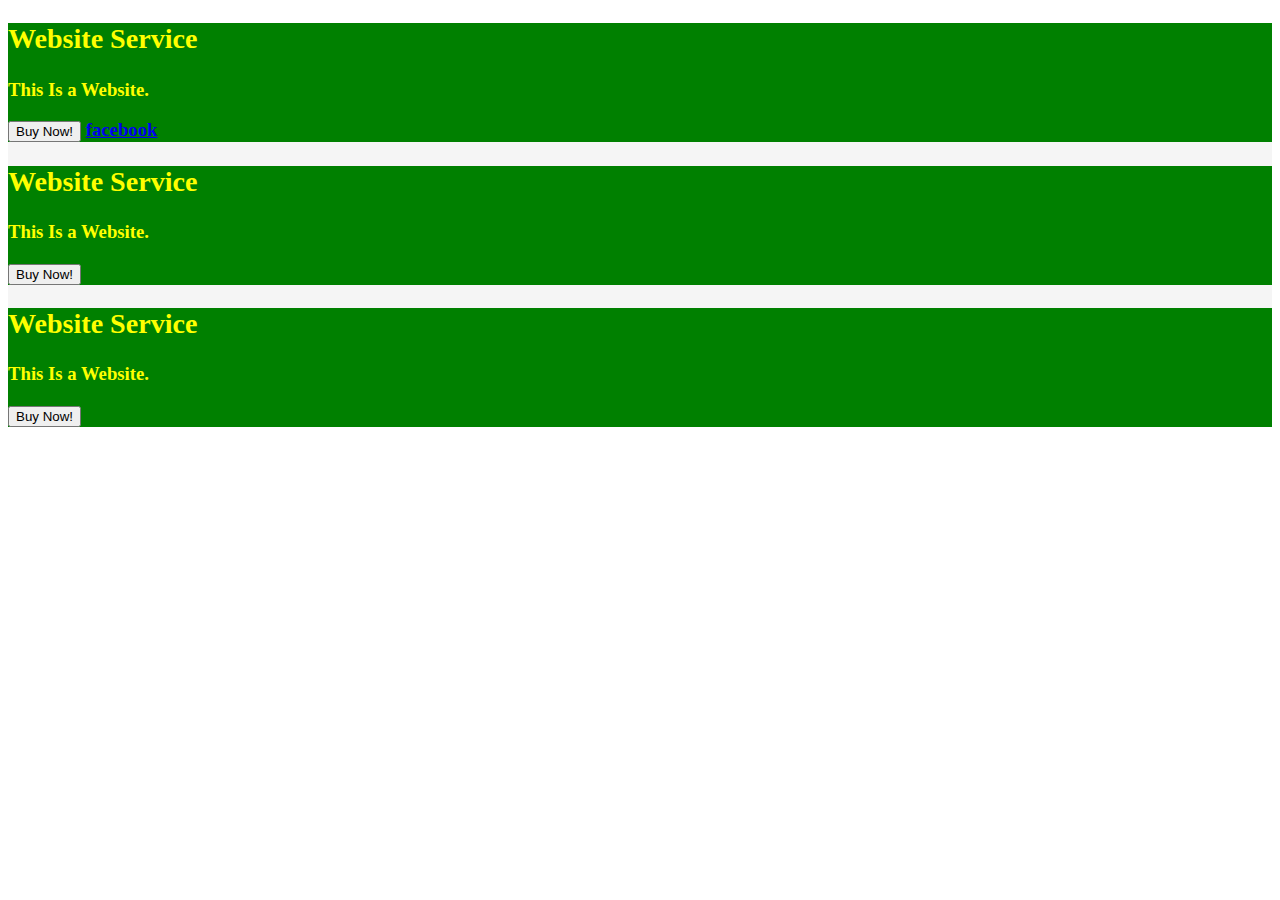
<file: index 2.html>
<!DOCTYPE html>
<html>
<head>
<title>Welcome to my HTMl File 2</title>
<style>
  #boxs{
      background-color:whitesmoke;
  }
 .box {
     background-color: green;
     color:yellow;
 }
</style>
</head>
<body> <h3>
 <section id="boxs">
     <div class="box">
       <h2>Website Service</h2>
        <p>This Is a Website.</p>
      <button>Buy Now!</button>
     <a href="https://facebook.com" target="_blank">facebook
      </a>  
 </div>
 
 <div class="box">
    <h2>Website Service</h2>
      <p>This Is a Website.</p>
   <button>Buy Now!</button>  
</div>

<div class="box">
    <h2>Website Service</h2> 
      <p>This Is a Website.</p>
   <button>Buy Now!</button>  
</div>

</section>
</h3></body>
</html>
</file>
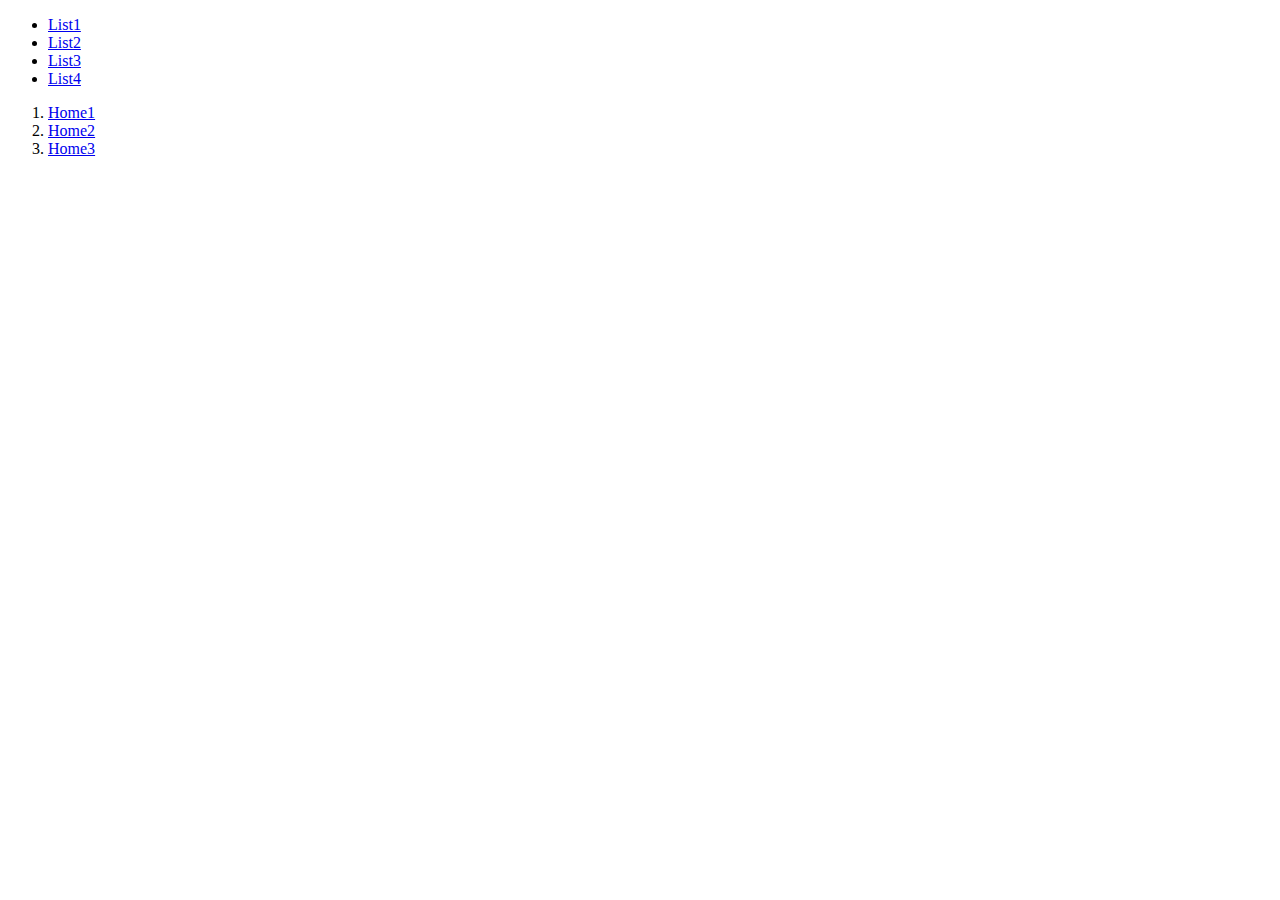
<file: index3.html>
<!DOCTYPE html>
<html lang="en">
<head>
    <meta charset="UTF-8">
    <meta http-equiv="X-UA-Compatible" content="IE=edge">
    <meta name="viewport" content="width=device-width, initial-scale=1.0">
    <title>Document</title>
</head>
<body>
    <ul>
        <li><a href="#">List1</a></li>
        <li><a href="#">List2</a></li>
        <li><a href="#">List3</a></li>
        <li><a href="#">List4</a></li>
    </ul>
    <ol>
        <li><a href="#">Home1</a></li>
        <li><a href="#">Home2</a></li>
        <li><a href="#">Home3</a></li>
    </ol>
</body>
</html>
</file>
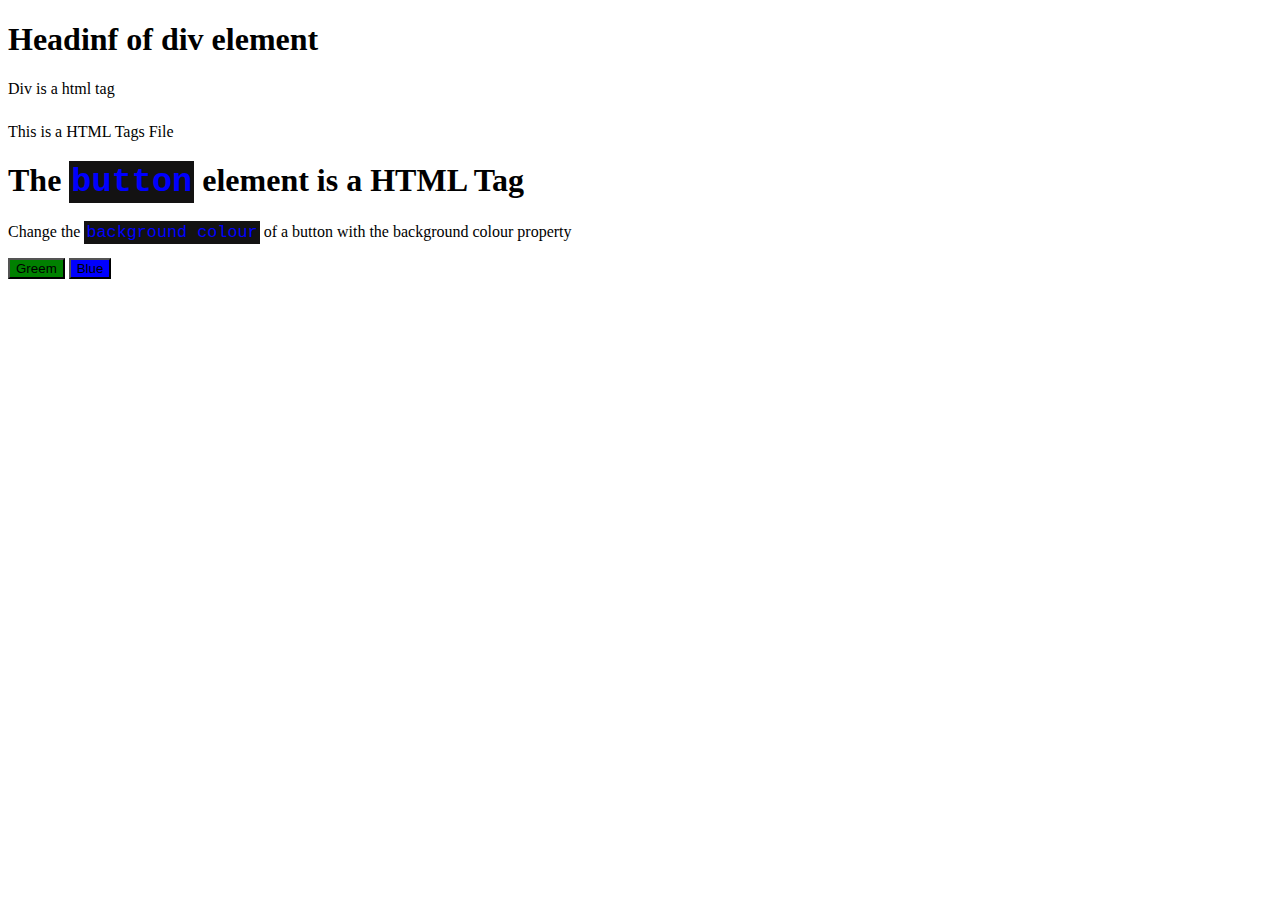
<file: index4.html>
<!DOCTYPE html>
<html lang="en">
<head>
    <meta charset="UTF-8">
    <meta http-equiv="X-UA-Compatible" content="IE=edge">
    <meta name="viewport" content="width=device-width, initial-scale=1.0">
    <title>HTML Tags</title> 
    <style> 
    code{
        font-family: Consolas,"courier new";
        color: blue;
        background-color: rgb(19, 18, 18);
        padding: 2px;
        font-size: 105%;
    }
    .button{
            border: none;
            color: white;
            display: inline-block;
            font-size: 16px;
            cursor: pointer;
        }
        .button1 {background-color: green;}
        .button2 {background-color: blue;}
    </style> 
    
</head>
<body> <div class="newdiv">
    <h1>Headinf of div element</h1>
    <p>Div is a html tag</p>
</div>
<h1></h1>
<h2></h2>
<h3></h3>
<h4></h4>
<h5></h5>
<h6></h6>
<article>This is a HTML Tags File </article> 
<p class="Html tags Descriptions"></p>
<h1>The <code>button</code> element is a HTML Tag</h1>
<p>Change the <code>background colour</code> of a button with the background colour property</p>
<button target="_blank" class="button1">Greem</button>
<button target="_blank" class="button2">Blue</button>
</body>
</html>
</file>
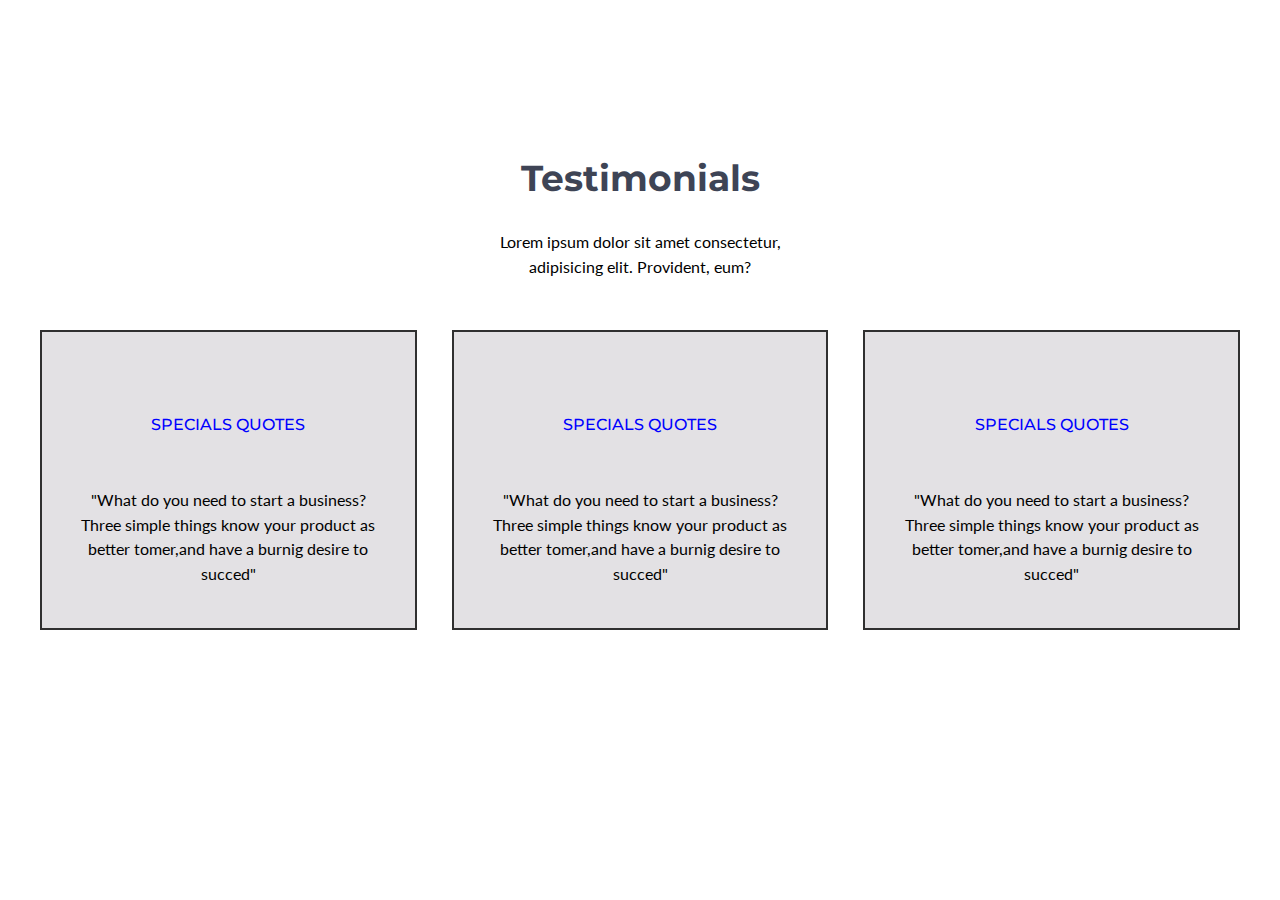
<file: index6.html>
<!DOCTYPE html>
<html lang="en">
<head>
    <meta charset="UTF-8">
    <meta http-equiv="X-UA-Compatible" content="IE=edge">
    <meta name="viewport" content="width=device-width, initial-scale=1.0">
    <title>Document</title>
    <link rel="stylesheet" href="assets/css/style.css">
</head>
<body>
    <section class="Testimonials">
        <div class="container">
            <div class="title-set">
                <h2>Testimonials</h2>
                <p>Lorem ipsum dolor sit amet consectetur, 
                    adipisicing elit. Provident, eum?</p>
            </div>
            <div class="wrapper">
            <div class="icon-box">
                <h3>SPECIALS QUOTES</h3>
                <p>"What do you need to start a business?
                    Three simple things know your product as better tomer,and have a burnig desire to succed"</p>
            </div>
            <div class="icon-box">
                <h3>SPECIALS QUOTES</h3>
                <p>"What do you need to start a business?
                    Three simple things know your product as better tomer,and have a burnig desire to succed"</p>
            </div>
            <div class="icon-box">
                <h3>SPECIALS QUOTES</h3>
                <p>"What do you need to start a business?
                    Three simple things know your product as better tomer,and have a burnig desire to succed"</p>
            </div>
        </div>
        </div>
    </section>
</body>
</html>
</file>
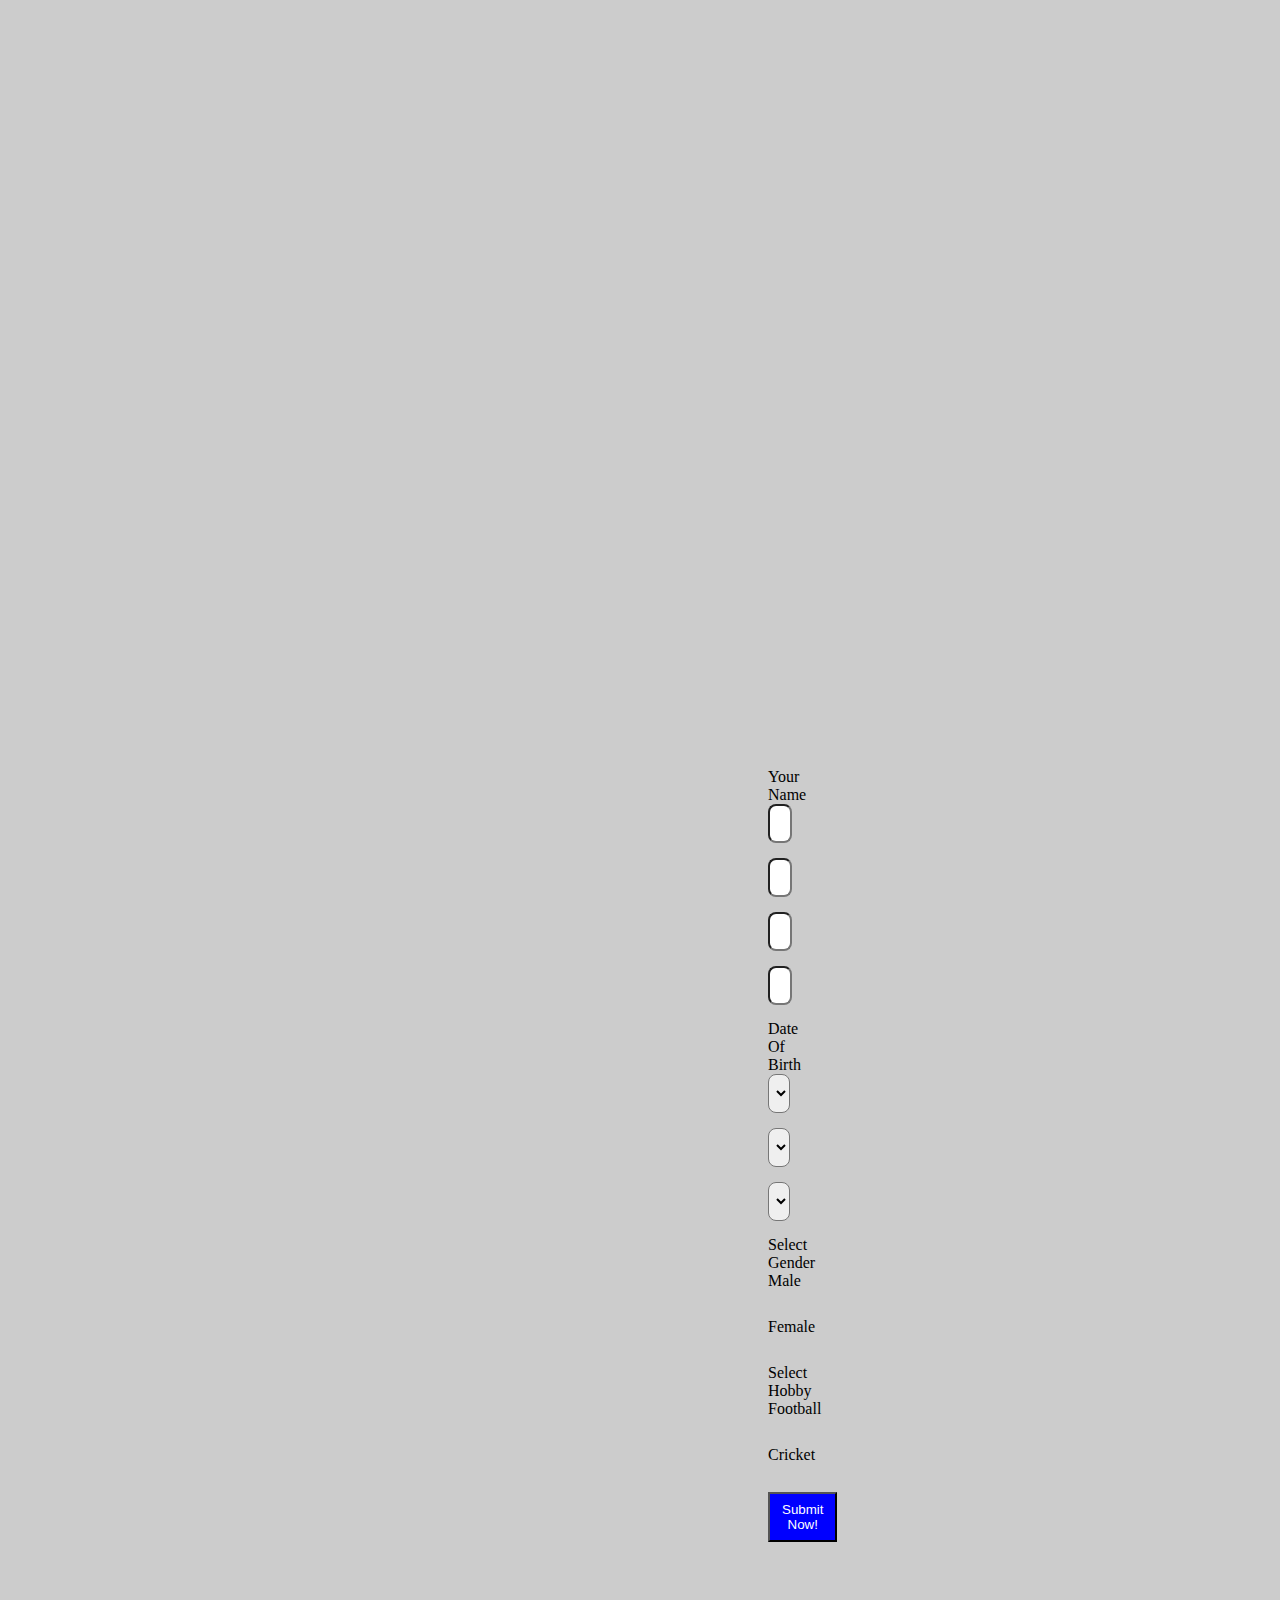
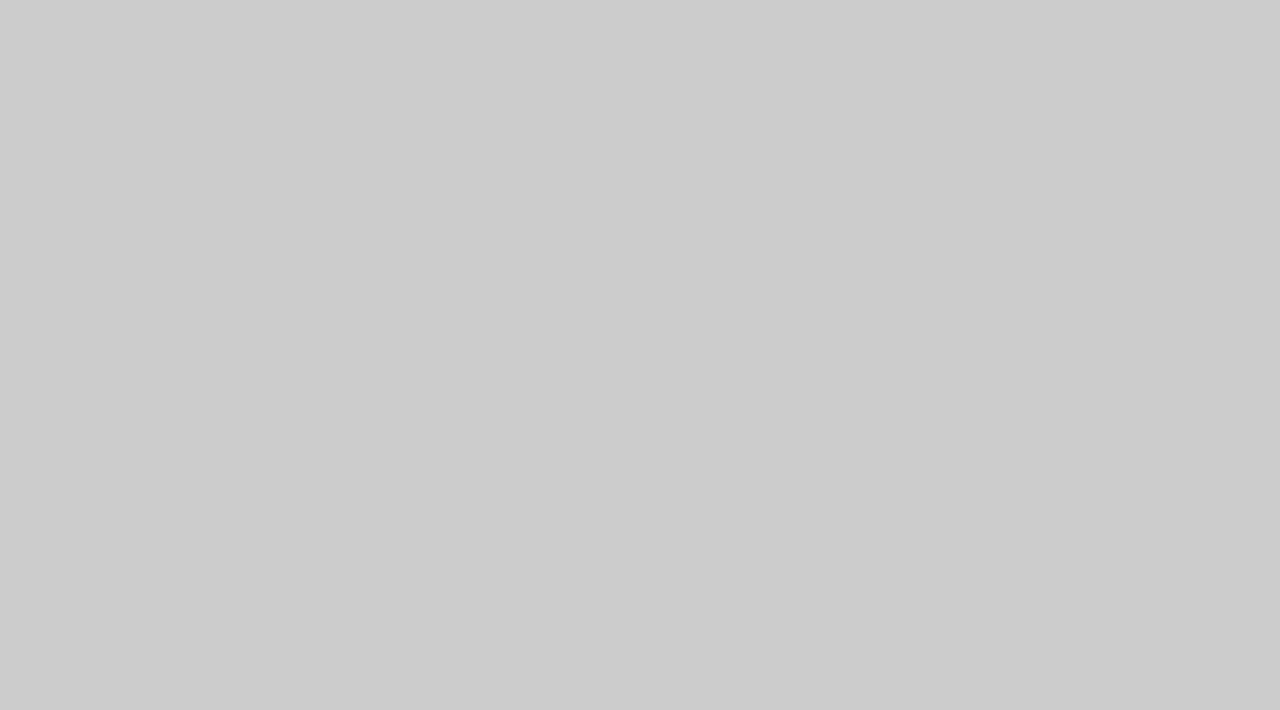
<file: inex5.html>
<!DOCTYPE html>
<html lang="en">
<head>
    <meta charset="UTF-8">
    <meta http-equiv="X-UA-Compatible" content="IE=edge">
    <meta name="viewport" content="width=device-width, initial-scale=1.0">
    <title>Document</title>
    <style>
        *{
            margin: 0;
            padding: 0;
        }
        .container{
         max-width: 70%;
         margin: 0 auto;
         background-color: #ccc;   
         padding: 60%;
        }
        input,select{
            height: 50%;
            border-radius: 8px;
            padding: 10px;
            display: block;
            margin-bottom: 15px;
            width: 100%;
        }
        button{
            background-color: blue;
            color: white;
            padding:8px 12px ;
        }
    </style>
</head>
<body>
    <div class="container">
    <form action="" method="">
        <label for="firstname">Your Name</label>
        <input type="text" placeholder="Your Name" name="FirstName">
        <input type="Number" placeholder="Your Number">
        <input type="Email" placeholder="Your Mail">
        <input type="Password" placeholder="Your Password">
        <p>Date Of Birth</p>
        <select>
            <option>Select Day</option>
            <option>1</option>
            <option>2</option>
            <option>3</option>
            <option>4</option>
            <option>5</option>
            <option>6</option>
            <option>7</option>
            <option>8</option>
            <option>9</option>
            <option>10</option>
            <option>11</option>
            <option>12</option>
            <option>13</option>
            <option>14</option>
            <option>15</option>
            <option>16</option>
            <option>17</option>
            <option>18</option>
            <option>19</option>
            <option>20</option>
            <option>21</option>
            <option>22</option>
            <option>23</option>
            <option>24</option>
            <option>25</option>
            <option>26</option>
            <option>27</option>
            <option>28</option>
            <option>29</option>
            <option>30</option>
            <option>31</option>
        </select>
       <select>
    <option>Select Month</option>
    <option>1</option>
    <option>2</option>
    <option>3</option>
    <option>4</option>
    <option>5</option>
    <option>6</option>
    <option>7</option>
    <option>8</option>
    <option>9</option>
    <option>10</option>
    <option>11</option>
    <option>12</option>
       </select>
<select>
    <option>Select Year</option>
    <option>1990</option>
    <option>1991</option>
    <option>1992</option>
    <option>1993</option>
    <option>1994</option>
    <option>1995</option>
    <option>1996</option>
    <option>1997</option>
    <option>1998</option>
    <option>1999</option>
    <option>2000</option>
    <option>2001</option>
    <option>2002</option>
    <option>2003</option>
    <option>2004</option>
    <option>2005</option>
</select>
<p>Select Gender</p>
Male<input type="radio" name="female" value="female">
Female<input type="radio" name="female" value="female">
 <p>Select Hobby</p>
 Football<input type="checkbox" name="football" value="football">
 Cricket<input type="checkbox" name="cricket" value="cricket">
 <button type="submit">Submit Now!</button>
    </form>
    </div>
</body>
</html>
</file>
<file: assets/css/style.css>
@import url('https://fonts.googleapis.com/css2?family=Lato:wght@400;700&family=Montserrat:wght@400;500;700&display=swap');
@import url('https://fonts.googleapis.com/css2?family=Montserrat:wght@400;500;700&display=swap');
*{
    margin: 0;
    padding: 0;
}
body{
    font-family:'Lato', sans-serif;
    font-size: 16px;
    line-height: 1.556;
}
h1,
h2,
h3,
h4,
h5,
h6{
    font-family:'Montserrat', sans-serif;
}
.container{
    max-width: 1200px;
    margin: 0 auto;
}
.Testimonials {
    background-color: #FFFFFF;
    padding: 150px 0;
}
.title-set{
    text-align: center;
    padding-bottom: 50px;
}
.title-set h2{
    font-size: 36px;
    color: #3e4455;
    font-weight: 700;
    padding-bottom: 24px;

}
.title-set p{
    width: 300px;
    margin: 0 auto;
}
.Testimonials .wrapper{
    display: flex;
    gap: 35px;
}
.Testimonials .wrapper .icon-box{
    background-color: rgb(227, 225, 228);
    padding: 41px 35px;
    text-align: center;
    border: 2px solid #303030;
    transition: all .3s ease-in-out;
}
.Testimonials .wrapper .icon-box:hover{
    border: transparent;
    box-shadow: 0px 10px 30px 0px rgb(113,120,150 /30%);
}
.Testimonials .wrapper .icon-box h3{
    margin: 40px 0 50px 0;
    font-size: 16px;
    font-weight: 500;
    color: blue;
}
</file>
